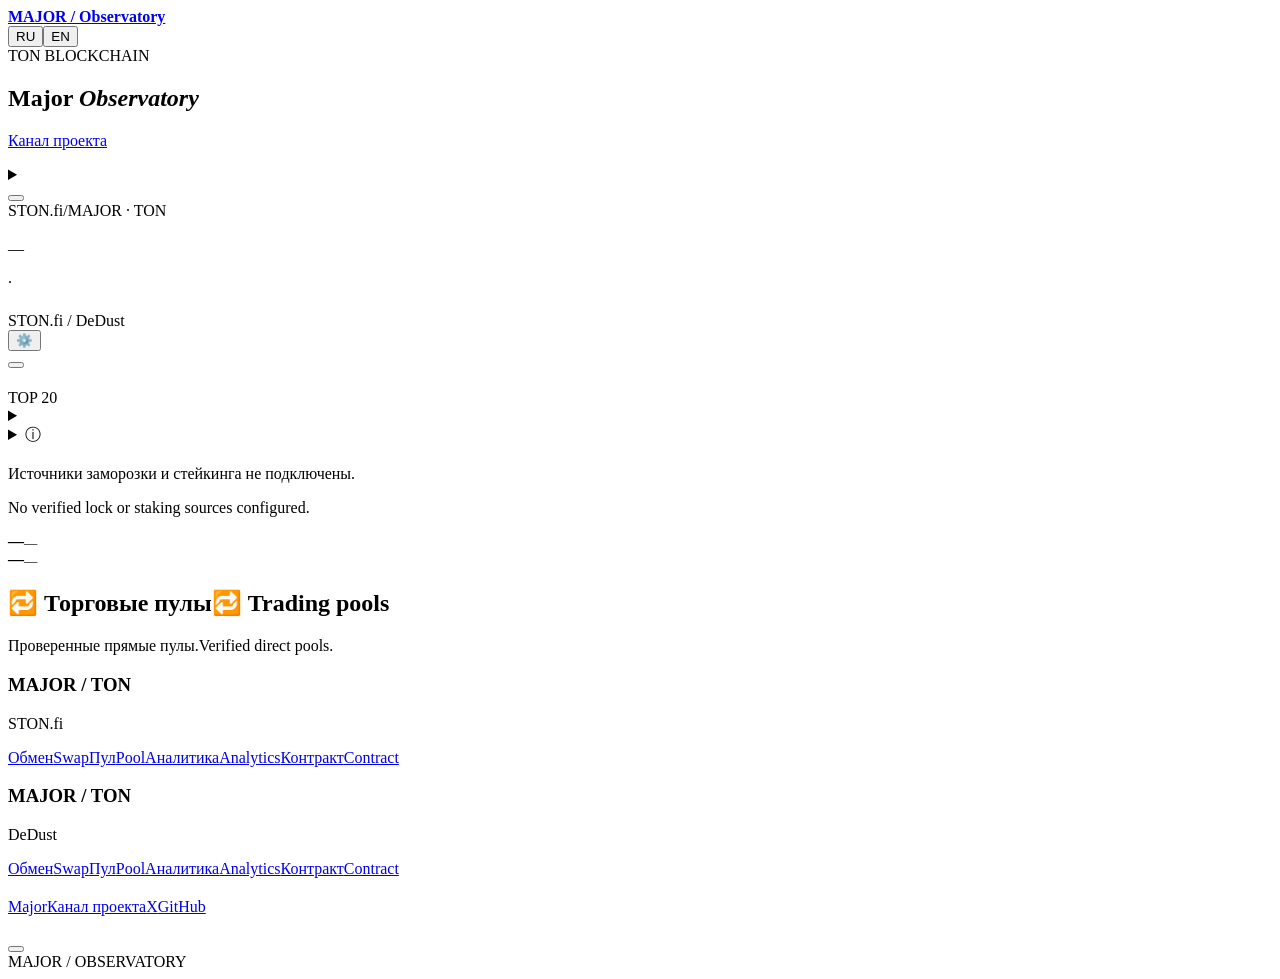
<file: web/page.html>
<!doctype html>
<html lang="ru"><head>
<meta charset="utf-8"><meta name="viewport" content="width=device-width,initial-scale=1">
<meta name="theme-color" content="#070d21"><meta name="description" content="MAJOR Observatory — сделки STON.fi и DeDust, держатели и подтверждённые сжигания MAJOR в сети TON.">
<title>Major Observatory</title><style>/*STYLE*/</style>
</head><body id="top">
<header><div class="wrap nav">
<a class="brand" href="#top"><span class="brandMark" aria-hidden="true"></span><strong>MAJOR<span> / Observatory</span></strong></a>
<nav id="nav" aria-label="Observatory"><a href="#market" data-t="navMarket"></a><a href="#activity" data-t="activity"></a><a href="#wallets" data-t="wallets"></a><a href="#pools" data-t="navLiquidity"></a><a href="#supply" data-t="navSupply"></a><a href="#links" data-t="links"></a></nav>
<div class="langs" aria-label="Language"><button id="ru" lang="ru">RU</button><button id="en" lang="en">EN</button></div>
</div></header>
<main class="wrap"><section class="hero"><div class="herotext"><div class="eyebrow heroChain"><span class="brandInline" data-brand="ton">TON BLOCKCHAIN</span></div><h1>Major <em>Observatory</em></h1><p data-t="intro"></p><div class="introLinks"><a href="#market" data-t="toMarket"></a><a href="https://t.me/majors" target="_blank" rel="noopener noreferrer" data-t="projectChannel">Канал проекта</a></div></div><div class="heroArt" role="img" aria-label="Major"></div></section>
<section class="syncBar" aria-label="Data updates"><div><p id="syncStatus" role="status" aria-live="polite"></p><small id="syncDetail"></small><details id="sectionStatus"><summary id="sectionStatusTitle"></summary><div id="sectionStatusRows"></div></details></div><button id="refreshData" type="button"></button></section>
<section class="panel graph" id="market"><div class="graphTop"><div><div class="eyebrow marketChain"><span class="brandInline" data-brand="ston">STON.fi</span><span>/</span><span class="brandInline" data-brand="project">MAJOR</span> · <span class="brandInline" data-brand="ton">TON</span></div><h2 data-t="price"></h2><div class="capHeadline"><div id="lastPrice" class="price">—</div><span id="capChange" class="capChange"></span></div><p id="capPeriod" class="note"></p></div><div class="graphControls"><div id="currency" class="tabs" role="group"></div><div id="periods" class="tabs" role="group"></div></div></div>
<div class="chartCaption"><span class="lineKey"></span><span id="chartUnit"></span><span class="sep">·</span><span data-t="burnKey"></span></div>
<div id="plot"></div><section class="volumeBlock" aria-labelledby="volumeTitle"><div class="volumeHeading"><strong id="volumeTitle" data-t="volumeTitle"></strong><div class="volumeKeys"><span id="volumeBuys"></span><span id="volumeSells"></span></div></div><div id="tradeVolume"></div><small id="volumeEmpty" class="note" data-t="volumeEmpty"></small></section><div class="capRange"><span id="capLow"></span><span id="capHigh"></span></div></section>
<section class="summary"><div class="sectionHeading"><h2 data-t="summary"></h2></div><div id="stats"></div></section>

<div class="columns"><section id="activity" class="panel"><div class="sectionHeading"><h2 data-t="activity"></h2><span class="tag dexTag"><span class="brandInline" data-brand="ston">STON.fi</span> / <span class="brandInline" data-brand="dedust">DeDust</span></span></div><div class="feedFilterBar"><div id="filters" class="tabs"></div><button type="button" id="badgeFilterToggle" aria-controls="badgeFilterPanel" aria-expanded="false"><span aria-hidden="true">⚙️</span> <span data-t="filterButton"></span> <span id="badgeFilterCount" aria-live="polite"></span></button></div><div id="badgeFilterPanel" class="filterPanel" hidden><label class="onlyBadges"><input type="checkbox" id="feedDomains"><span data-t="withBadges"></span></label><div class="tradeSize"><label><input type="checkbox" id="largeTrades"><span data-t="largeTrades"></span></label><label><span data-t="minimumSize"></span><input type="number" min="0" step="any" value="20" inputmode="decimal" id="minTradeSize" disabled></label></div><div class="filterBadgesHeading"><strong data-t="filterByBadges"></strong><button type="button" id="clearBadgeFilters" data-t="filterReset"></button></div><input type="search" id="badgeFilterSearch" class="badgeFilterSearch" autocomplete="off" spellcheck="false" aria-label="Search badges"><div id="badgeFilterList" class="badgeFilterList"></div><p class="filterHint" data-t="filterHint"></p></div><div id="feed"></div><button class="more" id="more"></button></section>
<section id="wallets" class="panel"><div class="sectionHeading"><h2 data-t="wallets"></h2><span class="tag">TOP 20</span></div><div class="tabs" id="views"></div><div id="sellerPeriods" class="smallTabs"></div><details class="walletSearch"><summary data-t="walletSearch"></summary><form class="walletSearchForm" id="walletSearchForm"><input id="walletQuery" aria-label="TON" type="search" maxlength="253" spellcheck="false" autocapitalize="off" autocomplete="off" required><button id="walletFind" type="submit"></button></form><div class="walletResult" id="walletResult" role="status" hidden></div></details><details class="badgeLegend"><summary><span aria-hidden="true">ⓘ </span><span data-t="badgeLegend"></span></summary><dl><dt>OG</dt><dd data-t="badgeOg"></dd><dt>+888</dt><dd data-t="badgeFragment"></dd><dt>0000.ton</dt><dd data-t="badgeDigits"></dd><dt>🔥</dt><dd data-t="badgeBurn"></dd></dl></details><div id="rank"></div><button id="holdersMore" type="button" class="more" aria-controls="rank" aria-expanded="false" hidden></button></section></div>
<section id="supply" class="panel resources supplyPanel"><h2 data-t="supplyTitle"></h2><p class="note" lang="ru">Источники заморозки и стейкинга не подключены.</p><p class="note" lang="en">No verified lock or staking sources configured.</p><div class="supplyGrid"><div><span data-t="supplyFrozen"></span><strong id="frozenTotal">—</strong><small id="frozenUsd">—</small></div><div><span data-t="supplyStaked"></span><strong id="stakingTotal">—</strong><small id="stakingUsd">—</small></div></div></section>
<section id="pools" class="panel resources" aria-labelledby="pools-title"><h2 id="pools-title"><span lang="ru">🔁 Торговые пулы</span><span lang="en">🔁 Trading pools</span></h2><p class="poolIntro"><span lang="ru">Проверенные прямые пулы.</span><span lang="en">Verified direct pools.</span></p><div class="poolGrid knownPools"><article class="poolCard" data-quote-address="EQAAAAAAAAAAAAAAAAAAAAAAAAAAAAAAAAAAAAAAAAAAAM9c"><h3>MAJOR / TON</h3><p>STON.fi</p><div class="poolActions"><a href="https://app.ston.fi/swap?ft=EQCuPm01HldiduQ55xaBF_1kaW_WAUy5DHey8suqzU_MAJOR&amp;tt=TON"><span lang="ru">Обмен</span><span lang="en">Swap</span></a><a href="https://app.ston.fi/pools/EQCItmol3T2MxI476jbvQa01EDqmBRIZ3xP_FtGdQewuWVUk"><span lang="ru">Пул</span><span lang="en">Pool</span></a><a href="https://www.geckoterminal.com/ton/pools/EQCItmol3T2MxI476jbvQa01EDqmBRIZ3xP_FtGdQewuWVUk"><span lang="ru">Аналитика</span><span lang="en">Analytics</span></a><a href="https://gram.org/address/EQCItmol3T2MxI476jbvQa01EDqmBRIZ3xP_FtGdQewuWVUk"><span lang="ru">Контракт</span><span lang="en">Contract</span></a></div></article><article class="poolCard" data-quote-address="EQAAAAAAAAAAAAAAAAAAAAAAAAAAAAAAAAAAAAAAAAAAAM9c"><h3>MAJOR / TON</h3><p>DeDust</p><div class="poolActions"><a href="https://dedust.io/swap/EQCuPm01HldiduQ55xaBF_1kaW_WAUy5DHey8suqzU_MAJOR/TON"><span lang="ru">Обмен</span><span lang="en">Swap</span></a><a href="https://dedust.io/pools/EQBl48rgDqrk4b23UB3WW1LmEv1I6bWpmcl_5weaNSbEg6kp"><span lang="ru">Пул</span><span lang="en">Pool</span></a><a href="https://www.geckoterminal.com/ton/pools/EQBl48rgDqrk4b23UB3WW1LmEv1I6bWpmcl_5weaNSbEg6kp"><span lang="ru">Аналитика</span><span lang="en">Analytics</span></a><a href="https://gram.org/address/EQBl48rgDqrk4b23UB3WW1LmEv1I6bWpmcl_5weaNSbEg6kp"><span lang="ru">Контракт</span><span lang="en">Contract</span></a></div></article></div><div class="poolGrid" id="discoveredPools" hidden></div><p class="poolSources" id="poolChecked"></p></section>
<section id="links" class="panel resources"><h2 data-t="links"></h2><div class="resourcesGrid"><article><h3 data-t="projectResources"></h3><div class="resourceList"><a href="https://major.bot/" target="_blank" rel="noopener noreferrer">Major</a><a href="https://t.me/majors" target="_blank" rel="noopener noreferrer" data-t="projectChannel">Канал проекта</a><a href="https://x.com/majoroftelegram" target="_blank" rel="noopener noreferrer">X</a><a href="https://github.com/Freebielife/Major">GitHub</a></div></article><article><h3 data-t="contractLabel"></h3><p class="contract" id="contractAddress"></p><div class="resourceList"><a id="contract" data-t="exploreContract"></a><button id="copy"></button></div></article></div></section>
<footer><span>MAJOR / OBSERVATORY</span><a href="#top" data-t="up"></a></footer></main>

<script id="snapshot" type="application/json">__SNAPSHOT__</script><script>/*LOADER*/</script><script>/*MARKET_CAP*/</script><script>/*ICONS*/</script><script>/*APP*/</script></body></html>
</file>
